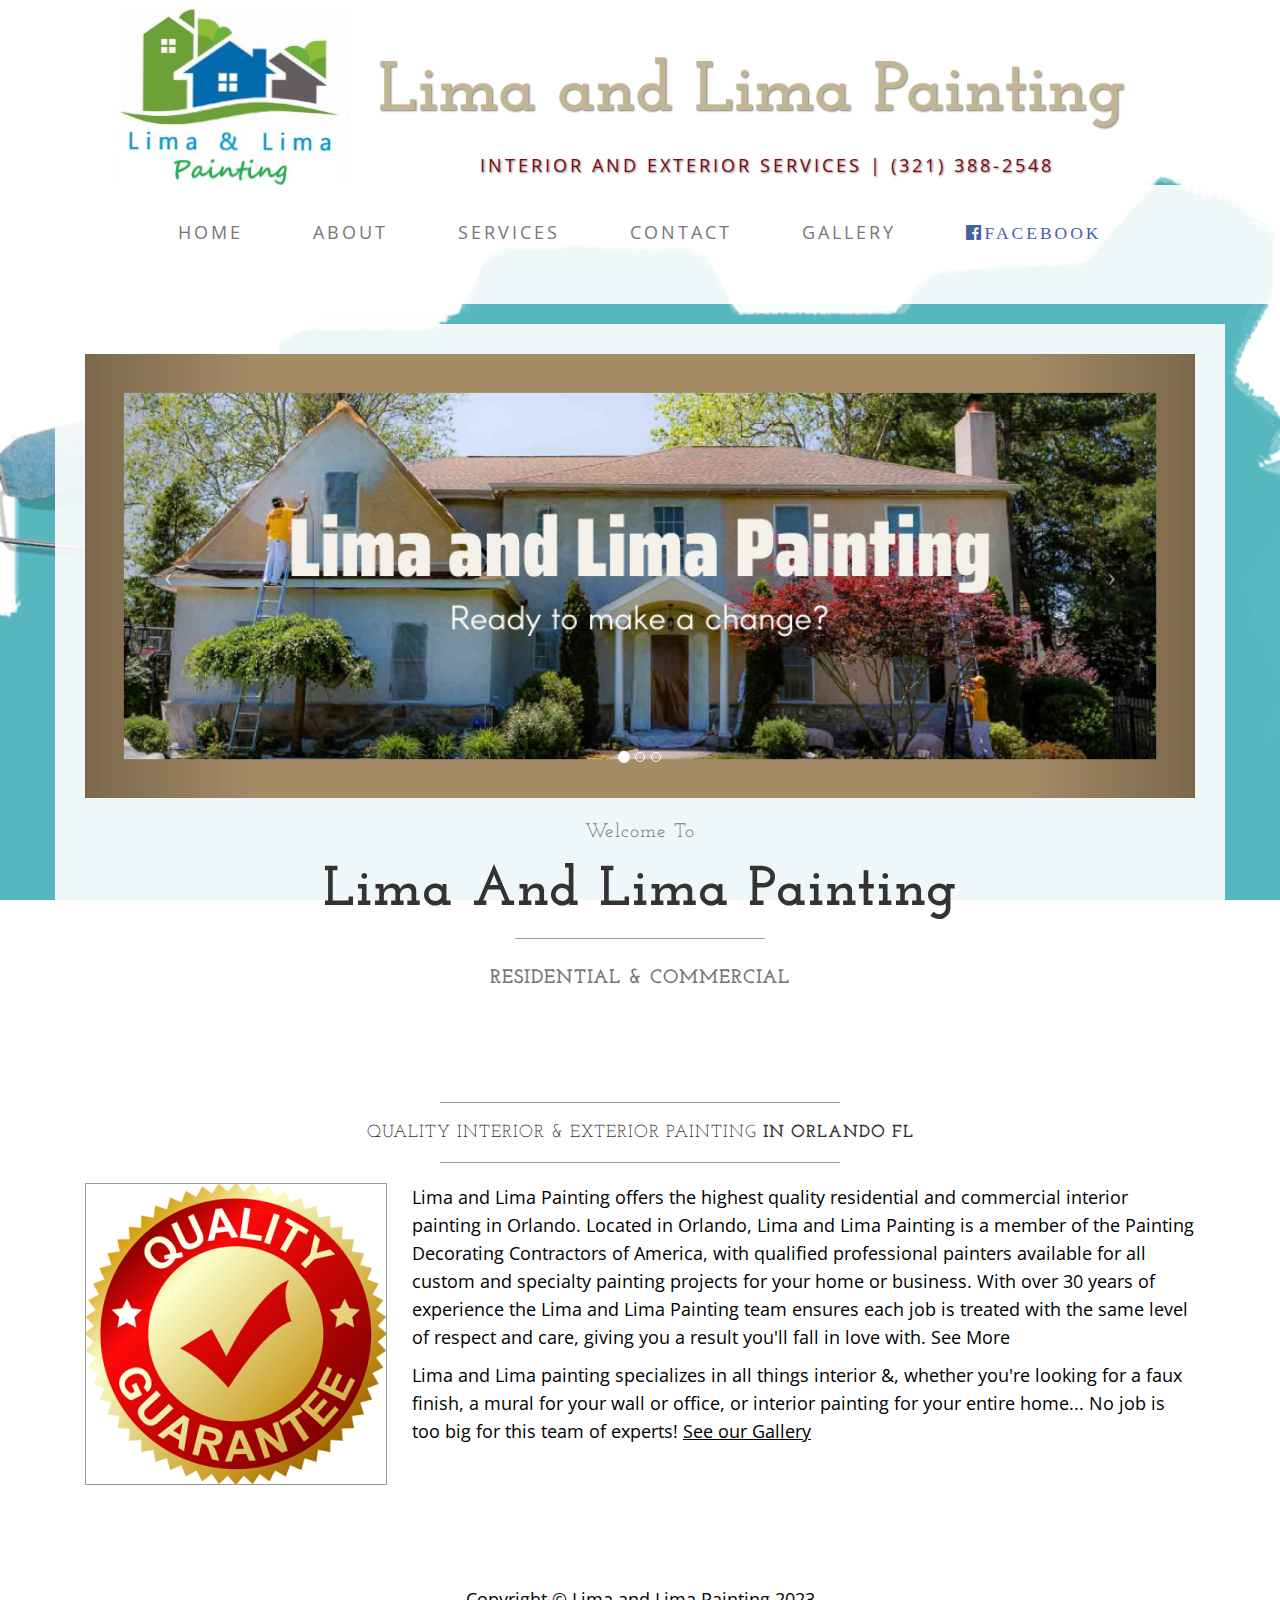
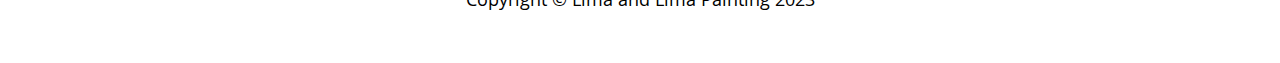
<file: index.html>
<!DOCTYPE html>
<html lang="en">

<head>

    <meta charset="utf-8">
    <meta http-equiv="X-UA-Compatible" content="IE=edge">
    <meta name="viewport" content="width=device-width, initial-scale=1">
    <meta name="description" content="">
    <meta name="author" content="">

    <title>Lima and Lima Painting</title>

    <!-- Bootstrap Core CSS -->
    <link href="css/bootstrap.min.css" rel="stylesheet">
    <link href="css/font-awesome.min.css" rel="stylesheet">

    <!-- Custom CSS -->
    <link href="css/business-casual.css" rel="stylesheet">

    <!-- Fonts -->
    <link href="http://fonts.googleapis.com/css?family=Open+Sans:300italic,400italic,600italic,700italic,800italic,400,300,600,700,800" rel="stylesheet" type="text/css">
    <link href="http://fonts.googleapis.com/css?family=Josefin+Slab:100,300,400,600,700,100italic,300italic,400italic,600italic,700italic" rel="stylesheet" type="text/css">

    <!-- HTML5 Shim and Respond.js IE8 support of HTML5 elements and media queries -->
    <!-- WARNING: Respond.js doesn't work if you view the page via file:// -->
    <!--[if lt IE 9]>
        <script src="https://oss.maxcdn.com/libs/html5shiv/3.7.0/html5shiv.js"></script>
        <script src="https://oss.maxcdn.com/libs/respond.js/1.4.2/respond.min.js"></script>
    <![endif]-->

</head>

<body>

    <div class="brand"><img src="img/limalogo.png">Lima and Lima Painting</div>
    <div class="address-bar">Interior and Exterior Services | (321) 388-2548</div>

    <!-- Navigation -->
    <nav class="navbar navbar-default" role="navigation">
        <div class="container">
            <!-- Brand and toggle get grouped for better mobile display -->
            <div class="navbar-header">
                <button type="button" class="navbar-toggle" data-toggle="collapse" data-target="#bs-example-navbar-collapse-1">
                    <span class="sr-only">Toggle navigation</span>
                    <span class="icon-bar"></span>
                    <span class="icon-bar"></span>
                    <span class="icon-bar"></span>
                    <span class="icon-bar"></span>
                </button>
                <!-- navbar-brand is hidden on larger screens, but visible when the menu is collapsed -->
                <a class="navbar-brand" href="index.html">Lima and Lima Painting</a>
            </div>
            <!-- Collect the nav links, forms, and other content for toggling -->
            <div class="collapse navbar-collapse" id="bs-example-navbar-collapse-1">
                <ul class="nav navbar-nav">
                    <li>
                        <a href="index.html">Home</a>
                    </li>
                    <li>
                        <a href="about.html">About</a>
                    </li>
                    <li>
                        <a href="blog.html">Services</a>
                    </li>
                    <li>
                        <a href="contact.html">Contact</a>
                    </li>
                    <li>
                        <a href="gallery.html">Gallery</a>
                    </li>
                    <li>
                        <a href="https://www.facebook.com/limaandlimapainting/" target="_blank">
                            <i class="fa fa-facebook-official">Facebook</i>
                        </a>
                    </li>
                </ul>
            </div>
            <!-- /.navbar-collapse -->
        </div>
        <!-- /.container -->
    </nav>

    <div class="container">

        <div class="row">
            <div class="box">
                <div class="col-lg-12 text-center">
                    <div id="carousel-example-generic" class="carousel slide">
                        <!-- Indicators -->
                        <ol class="carousel-indicators hidden-xs">
                            <li data-target="#carousel-example-generic" data-slide-to="0" class="active"></li>
                            <li data-target="#carousel-example-generic" data-slide-to="1"></li>
                            <li data-target="#carousel-example-generic" data-slide-to="2"></li>
                        </ol>

                        <!-- Wrapper for slides -->
                        <div class="carousel-inner">
                            <div class="item active">
                                <img class="img-responsive img-full" src="img/slide-1.jpg" alt="">
                            </div>
                            <div class="item">
                                <img class="img-responsive img-full" src="img/slide-2.jpg" alt="">
                            </div>
                            <div class="item">
                                <img class="img-responsive img-full" src="img/slide-3.jpg" alt="">
                            </div>
                        </div>

                        <!-- Controls -->
                        <a class="left carousel-control" href="#carousel-example-generic" data-slide="prev">
                            <span class="icon-prev"></span>
                        </a>
                        <a class="right carousel-control" href="#carousel-example-generic" data-slide="next">
                            <span class="icon-next"></span>
                        </a>
                    </div>
                    <h2 class="brand-before">
                        <small>Welcome to</small>
                    </h2>
                    <h1 class="brand-name">Lima and Lima Painting</h1>
                    <hr class="tagline-divider">
                    <h2>
                        <small>
                            <strong>Residential &amp; Commercial</strong>
                        </small>
                    </h2>
                </div>
            </div>
        </div>

        <div class="row">
            <div class="box">
                <div class="col-lg-12">
                    <hr>
                    <h2 class="intro-text text-center">Quality Interior &amp; Exterior Painting 
                        <strong>in Orlando FL</strong>
                    </h2>
                    <hr>
                    <img class="img-responsive img-border img-left" src="img/quality.png" alt="">
                    <hr class="visible-xs">
                    <p>Lima and Lima Painting offers the highest quality residential and commercial interior painting in Orlando. Located in Orlando, Lima and Lima Painting is a member of the Painting Decorating Contractors of America, with qualified professional painters available for all custom and specialty painting projects for your home or business. With over 30 years of experience the Lima and Lima Painting team ensures each job is treated with the same level of respect and care, giving you a result you'll fall in love with. <a href="about.html">See More</a></p>
                    
                    <p>Lima and Lima painting specializes in all things interior &amp;, whether you're looking for a faux finish, a mural for your wall or office, or interior painting for your entire home... No job is too big for this team of experts!
                    <a href="gallery.html" class="links">See our Gallery</a></p>
                </div>
            </div>
        </div>

    </div>
    <!-- /.container -->

    <footer>
        <div class="container">
            <div class="row">
                <div class="col-lg-12 text-center">
                    <p>Copyright &copy; Lima and Lima Painting 2023</p>
                </div>
            </div>
        </div>
    </footer>

    <!-- jQuery -->
    <script src="js/jquery.js"></script>

    <!-- Bootstrap Core JavaScript -->
    <script src="js/bootstrap.min.js"></script>

    <!-- Script to Activate the Carousel -->
    <script>
    $('.carousel').carousel({
        interval: 5000 //changes the speed
    })
    </script>

</body>

</html>
</file>
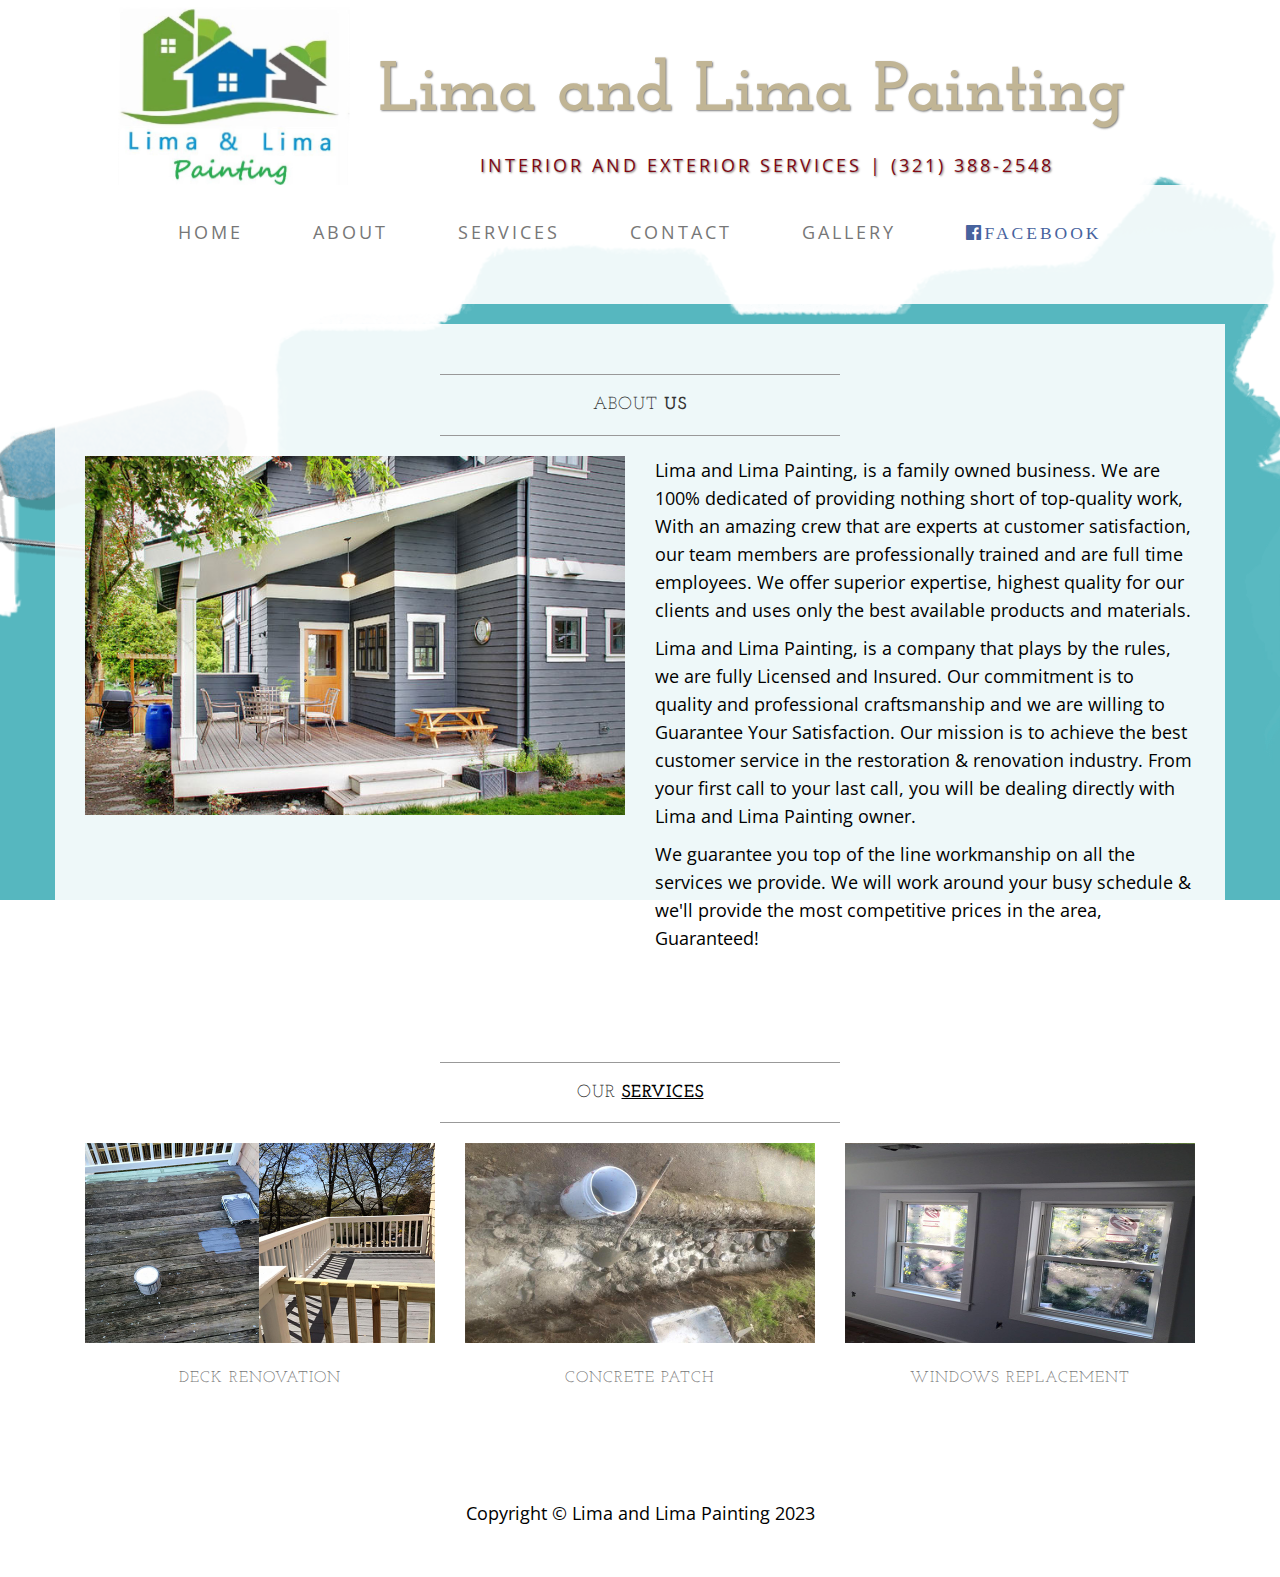
<file: about.html>
<!DOCTYPE html>
<html lang="en">

<head>

    <meta charset="utf-8">
    <meta http-equiv="X-UA-Compatible" content="IE=edge">
    <meta name="viewport" content="width=device-width, initial-scale=1">
    <meta name="description" content="">
    <meta name="author" content="">

    <title>About - Lima and Lima Painting</title>

    <!-- Bootstrap Core CSS -->
    <link href="css/bootstrap.min.css" rel="stylesheet">
    <link href="css/font-awesome.min.css" rel="stylesheet">

    <!-- Custom CSS -->
    <link href="css/business-casual.css" rel="stylesheet">

    <!-- Fonts -->
    <link href="http://fonts.googleapis.com/css?family=Open+Sans:300italic,400italic,600italic,700italic,800italic,400,300,600,700,800" rel="stylesheet" type="text/css">
    <link href="http://fonts.googleapis.com/css?family=Josefin+Slab:100,300,400,600,700,100italic,300italic,400italic,600italic,700italic" rel="stylesheet" type="text/css">

    <!-- HTML5 Shim and Respond.js IE8 support of HTML5 elements and media queries -->
    <!-- WARNING: Respond.js doesn't work if you view the page via file:// -->
    <!--[if lt IE 9]>
        <script src="https://oss.maxcdn.com/libs/html5shiv/3.7.0/html5shiv.js"></script>
        <script src="https://oss.maxcdn.com/libs/respond.js/1.4.2/respond.min.js"></script>
    <![endif]-->

</head>

<body>

    <div class="brand"><img src="img/limalogo.png">Lima and Lima Painting</div>
    <div class="address-bar">Interior and Exterior Services | (321) 388-2548</div>

    <!-- Navigation -->
    <nav class="navbar navbar-default" role="navigation">
        <div class="container">
            <!-- Brand and toggle get grouped for better mobile display -->
            <div class="navbar-header">
                <button type="button" class="navbar-toggle" data-toggle="collapse" data-target="#bs-example-navbar-collapse-1">
                    <span class="sr-only">Toggle navigation</span>
                    <span class="icon-bar"></span>
                    <span class="icon-bar"></span>
                    <span class="icon-bar"></span>
                    <span class="icon-bar"></span>
                </button>
                <!-- navbar-brand is hidden on larger screens, but visible when the menu is collapsed -->
                <a class="navbar-brand" href="index.html">Lima and Lima Painting</a>
            </div>
            <!-- Collect the nav links, forms, and other content for toggling -->
            <div class="collapse navbar-collapse" id="bs-example-navbar-collapse-1">
                <ul class="nav navbar-nav">
                    <li>
                        <a href="index.html">Home</a>
                    </li>
                    <li>
                        <a href="about.html">About</a>
                    </li>
                    <li>
                        <a href="blog.html">Services</a>
                    </li>
                    <li>
                        <a href="contact.html">Contact</a>
                    </li>
                    <li>
                        <a href="gallery.html">Gallery</a>
                    </li>
                    <li>
                        <a href="https://www.facebook.com/limaandlimapainting/" target="_blank">
                            <i class="fa fa-facebook-official">Facebook</i>
                        </a>
                    </li>
                </ul>
            </div>
            <!-- /.navbar-collapse -->
        </div>
        <!-- /.container -->
    </nav>

    <div class="container">

        <div class="row">
            <div class="box">
                <div class="col-lg-12">
                    <hr>
                    <h2 class="intro-text text-center">About
                        <strong>Us </strong>
                    </h2>
                    <hr>
                </div>
                <div class="col-md-6">
                    <img class="img-responsive img-border-left" src="img/painting.jpg" alt="">
                </div>
                <div class="col-md-6">
                    <p>Lima and Lima Painting, is a family owned business. We are 100% dedicated of providing nothing short of top-quality work, With an amazing crew that are experts at customer satisfaction, our team members are professionally trained and are full time employees. We offer superior expertise, highest quality for our clients and uses only the best available products and materials.</p>

                    <p>Lima and Lima Painting, is a company that plays by the rules, we are fully Licensed and Insured. Our commitment is to quality and professional craftsmanship and we are willing to Guarantee Your Satisfaction. Our mission is to achieve the best customer service in the restoration &amp; renovation industry. From your first call to your last call, you will be dealing directly with Lima and Lima Painting owner.</p>

                    <p>We guarantee you top of the line workmanship on all the services we provide. We will work around your busy schedule &amp; we'll provide the most competitive prices in the area, Guaranteed! </p>
                </div>
                 
                <div class="clearfix"></div>
            </div>
        </div>

        <div class="row">
            <div class="box">
                <div class="col-lg-12">
                    <hr>
                    <h2 class="intro-text text-center">Our
                        <strong><a href="blog.html" class="links">services</a></strong>
                    </h2>
                    <hr>
                </div>
                <div class="col-sm-4 text-center">
                    <img class="img-responsive" src="img/deck.png" alt="">
                    <h3>
                        <small>Deck Renovation</small>
                    </h3>
                </div>
                <div class="col-sm-4 text-center">
                    <img class="img-responsive" src="img/concrete.png" alt="">
                    <h3>
                        <small>Concrete Patch</small>
                    </h3>
                </div>
                <div class="col-sm-4 text-center">
                    <img class="img-responsive" src="img/windows.png" alt="">
                    <h3>
                        <small>Windows Replacement</small>
                    </h3>
                </div>
                <div class="clearfix"></div>
            </div>
        </div>

    </div>
    <!-- /.container -->

    <footer>
        <div class="container">
            <div class="row">
                <div class="col-lg-12 text-center">
                    <p>Copyright &copy; Lima and Lima Painting 2023</p>
                </div>
            </div>
        </div>
    </footer>

    <!-- jQuery -->
    <script src="js/jquery.js"></script>

    <!-- Bootstrap Core JavaScript -->
    <script src="js/bootstrap.min.js"></script>

</body>

</html>
</file>
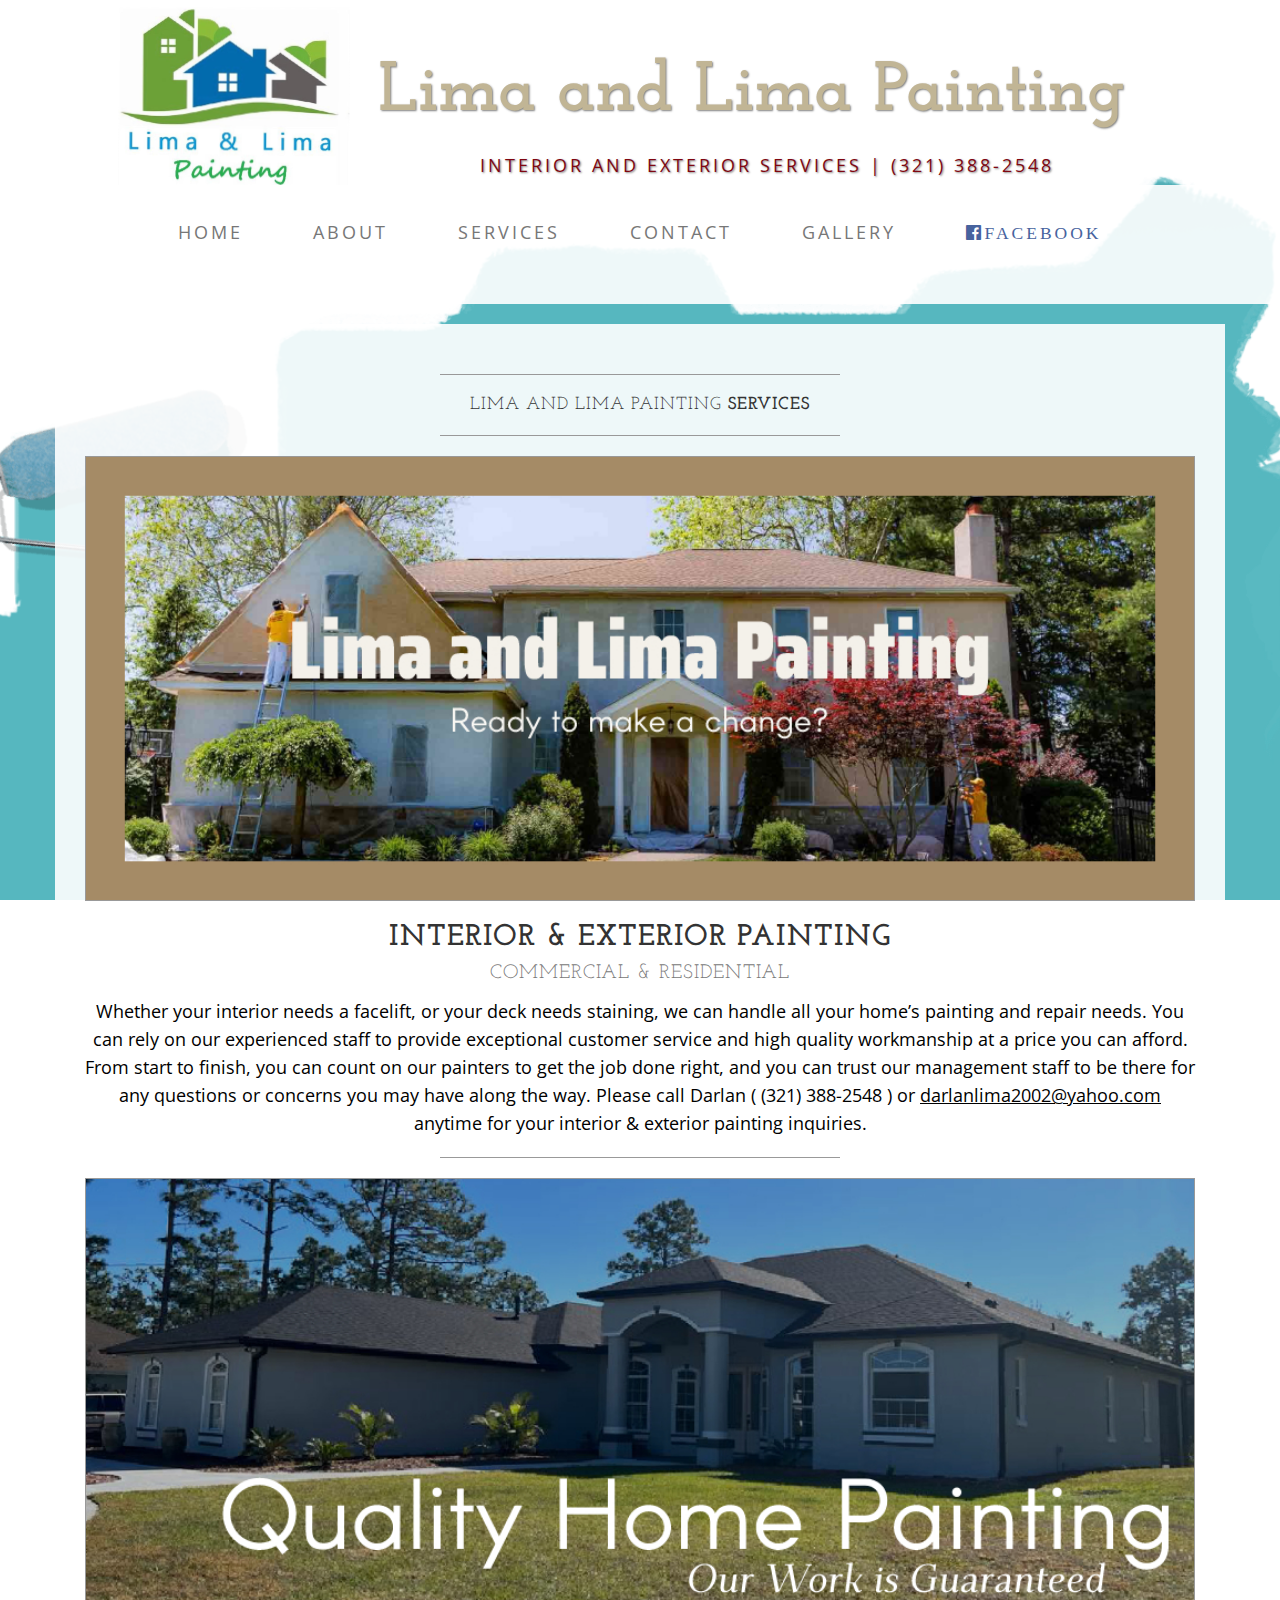
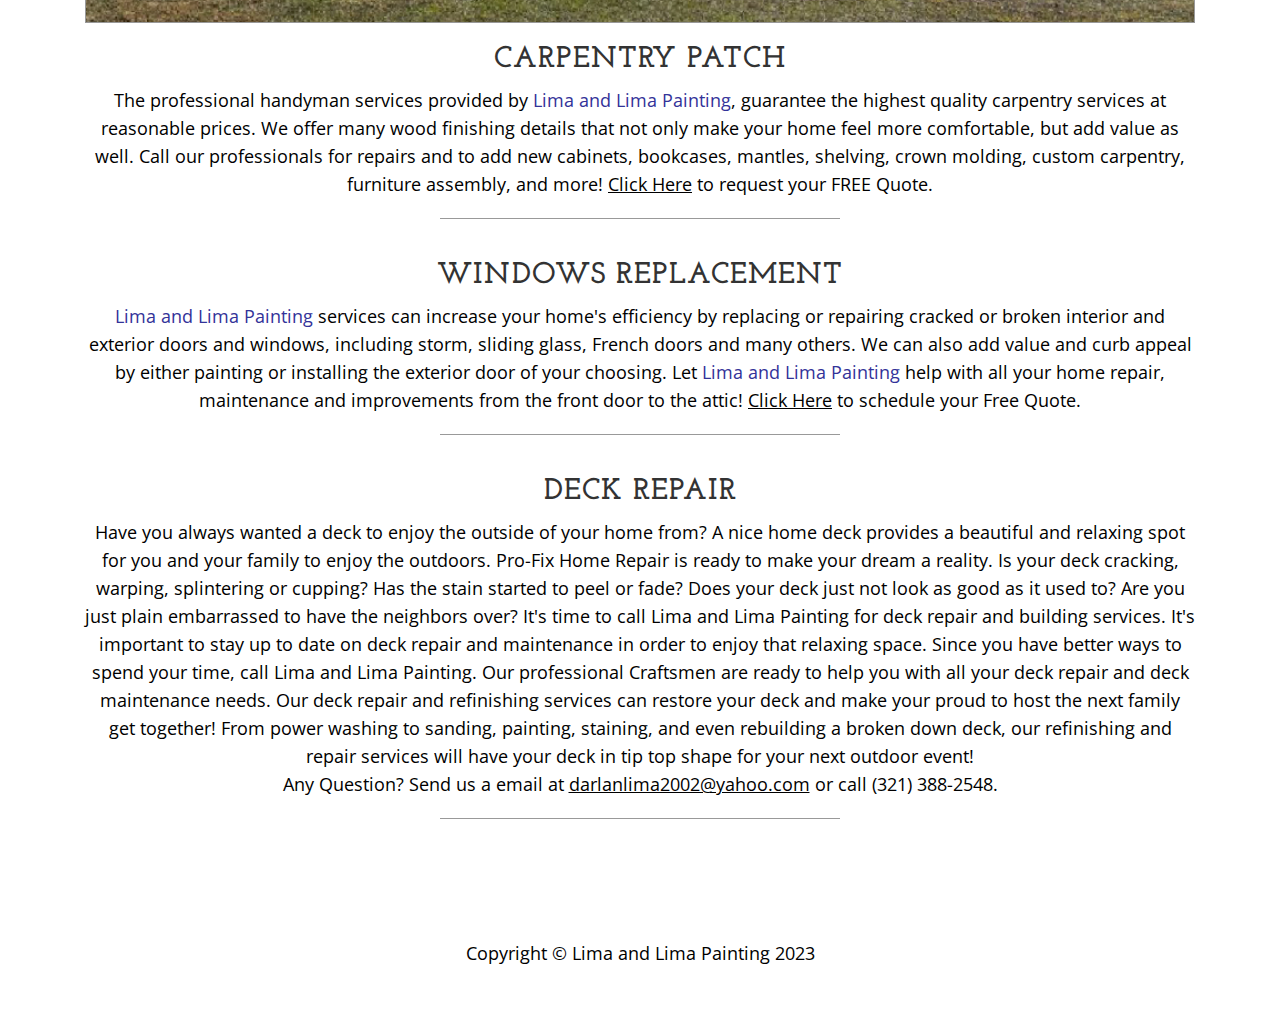
<file: blog.html>
<!DOCTYPE html>
<html lang="en">

<head>

    <meta charset="utf-8">
    <meta http-equiv="X-UA-Compatible" content="IE=edge">
    <meta name="viewport" content="width=device-width, initial-scale=1">
    <meta name="description" content="">
    <meta name="author" content="">

    <title>Services - Lima and Lima Painting</title>

    <!-- Bootstrap Core CSS -->
    <link href="css/bootstrap.min.css" rel="stylesheet">
    <link href="css/font-awesome.min.css" rel="stylesheet">

    <!-- Custom CSS -->
    <link href="css/business-casual.css" rel="stylesheet">

    <!-- Fonts -->
    <link href="http://fonts.googleapis.com/css?family=Open+Sans:300italic,400italic,600italic,700italic,800italic,400,300,600,700,800" rel="stylesheet" type="text/css">
    <link href="http://fonts.googleapis.com/css?family=Josefin+Slab:100,300,400,600,700,100italic,300italic,400italic,600italic,700italic" rel="stylesheet" type="text/css">

    <!-- HTML5 Shim and Respond.js IE8 support of HTML5 elements and media queries -->
    <!-- WARNING: Respond.js doesn't work if you view the page via file:// -->
    <!--[if lt IE 9]>
        <script src="https://oss.maxcdn.com/libs/html5shiv/3.7.0/html5shiv.js"></script>
        <script src="https://oss.maxcdn.com/libs/respond.js/1.4.2/respond.min.js"></script>
    <![endif]-->

</head>

<body>

    <div class="brand"><img src="img/limalogo.png">Lima and Lima Painting</div>
    <div class="address-bar">Interior and Exterior Services | (321) 388-2548</div>

    <!-- Navigation -->
    <nav class="navbar navbar-default menu" role="navigation">
        <div class="container">
            <!-- Brand and toggle get grouped for better mobile display -->
            <div class="navbar-header">
                <button type="button" class="navbar-toggle" data-toggle="collapse" data-target="#bs-example-navbar-collapse-1">
                    <span class="sr-only">Toggle navigation</span>
                    <span class="icon-bar"></span>
                    <span class="icon-bar"></span>
                    <span class="icon-bar"></span>
                    <span class="icon-bar"></span>
                </button>
                <!-- navbar-brand is hidden on larger screens, but visible when the menu is collapsed -->
                <a class="navbar-brand" href="index.html">Lima and Lima PAINTING</a>
            </div>
            <!-- Collect the nav links, forms, and other content for toggling -->
            <div class="collapse navbar-collapse" id="bs-example-navbar-collapse-1">
                <ul class="nav navbar-nav">
                    <li>
                        <a href="index.html">Home</a>
                    </li>
                    <li>
                        <a href="about.html">About</a>
                    </li>
                    <li>
                        <a href="blog.html">Services</a>
                    </li>
                    <li>
                        <a href="contact.html">Contact</a>
                    </li>
                    <li>
                        <a href="gallery.html">Gallery</a>
                    </li>
                    <li>
                        <a href="https://www.facebook.com/limaandlimapainting/" target="_blank">
                            <i class="fa fa-facebook-official">Facebook</i>
                        </a>
                    </li>
                </ul>
            </div>
            <!-- /.navbar-collapse -->
        </div>
        <!-- /.container -->
    </nav>

    <div class="container">

        <div class="row">
            <div class="box">
                <div class="col-lg-12">
                    <hr>
                    <h2 class="intro-text text-center">lima and lima painting
                        <strong>services</strong>
                    </h2>
                    <hr>
                </div>
                <div class="col-lg-12 text-center">
                    <img class="img-responsive img-border img-full" src="img/slide-1.jpg" alt="">
                    <h2>Interior &amp; Exterior Painting 
                        <br><small>Commercial &amp; Residential</small>
                    </h2>
                    <p>Whether your interior needs a facelift, or your deck needs staining, we can handle all your home’s painting and repair needs. You can rely on our experienced staff to provide exceptional customer service and high quality workmanship at a price you can afford. From start to finish, you can count on our painters to get the job done right, and you can trust our management staff to be there for any questions or concerns you may have along the way. 

                    Please call Darlan ( (321) 388-2548 ) or <a href="mailto:darlanlima2002@yahoo.com" class="links">darlanlima2002@yahoo.com</a> anytime for your interior &amp; exterior painting inquiries.</p>
                   

                    <hr>
                </div>
                <div class="col-lg-12 text-center">
                    <img class="img-responsive img-border img-full" src="img/slide-3.jpg" alt="">
                    <h2>carpentry patch
                        <br>
                        <small></small>
                    </h2>
                    <p>The professional handyman services provided by <span class="wes">Lima and Lima Painting</span>, guarantee the highest quality carpentry services at reasonable prices. We offer many wood finishing details that not only make your home feel more comfortable, but add value as well. Call our professionals for repairs and to add new cabinets, bookcases, mantles, shelving, crown molding, custom carpentry, furniture assembly, and more! <a href="contact.html" class="links">Click Here</a> to request your FREE Quote.</p>
                    
                    <hr>
                </div>
                <div class="col-lg-12 text-center">
                
                    <h2>windows Replacement
                        <br>
                        <small></small>
                    </h2>
                    <p><span class="wes"> Lima and Lima Painting</span> services can increase your home's efficiency by replacing or repairing cracked or broken interior and exterior doors and windows, including storm, sliding glass, French doors and many others. We can also add value and curb appeal by either painting or installing the exterior door of your choosing. Let <span class="wes">Lima and Lima Painting</span> help with all your home repair, maintenance and improvements from the front door to the attic! <a href="contact.html" class="links">Click Here</a> to schedule your Free Quote. </p>
                    
                    <hr>
                </div>
                <div class="col-lg-12 text-center">
                    <h2>Deck Repair  
                        <br><small></small>
                    </h2>
                    <p>Have you always wanted a deck to enjoy the outside of your home from? A nice home deck provides a beautiful and relaxing spot for you and your family to enjoy the outdoors. Pro-Fix Home Repair is ready to make your dream a reality. 

                     Is your deck cracking, warping, splintering or cupping? Has the stain started to peel or fade? Does your deck just not look as good as it used to? Are you just plain embarrassed to have the neighbors over? It's time to call Lima and Lima Painting for deck repair and building services. It's important to stay up to date on deck repair and maintenance in order to enjoy that relaxing space. Since you have better ways to spend your time, call Lima and Lima Painting. Our professional Craftsmen are ready to help you with all your deck repair and deck maintenance needs. Our deck repair and refinishing services can restore your deck and make your proud to host the next family get together! From power washing to sanding, painting, staining, and even rebuilding a broken down deck, our refinishing and repair services will have your deck in tip top shape for your next outdoor event! 
                    <br>
                    Any Question? Send us a email at <a href="mailto:darlanlima2002@yahoo.com" class="links">darlanlima2002@yahoo.com</a> or call (321) 388-2548.</p>
                   

                    <hr>
                </div>
            </div>
        </div>

    </div>
    <!-- /.container -->

    <footer>
        <div class="container">
            <div class="row">
                <div class="col-lg-12 text-center">
                    <p>Copyright &copy; Lima and Lima Painting 2023</p>
                </div>
            </div>
        </div>
    </footer>

    <!-- jQuery -->
    <script src="js/jquery.js"></script>

    <!-- Bootstrap Core JavaScript -->
    <script src="js/bootstrap.min.js"></script>

</body>

</html>
</file>
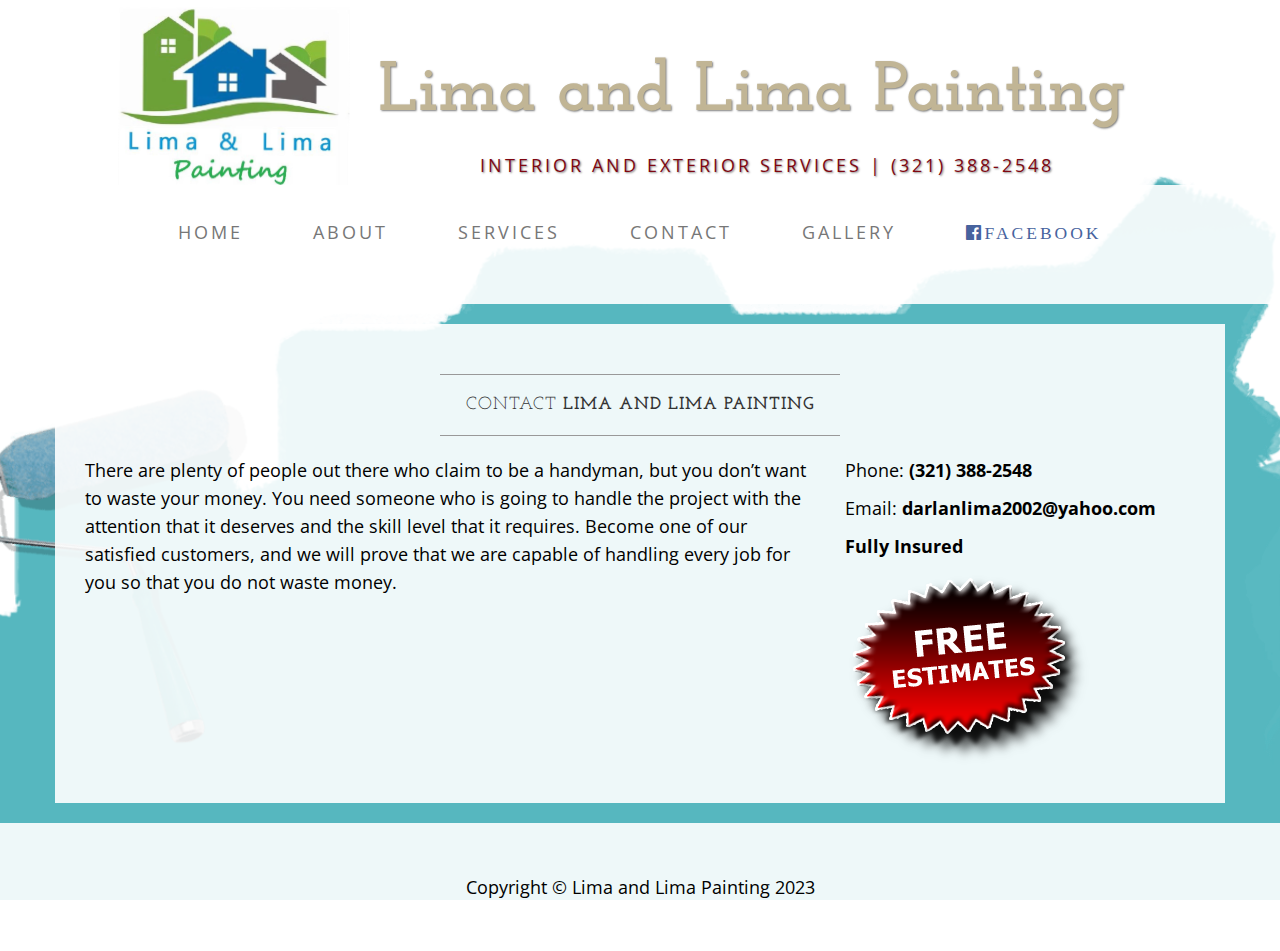
<file: contact.html>
<!DOCTYPE html>
<html lang="en">

<head>

    <meta charset="utf-8">
    <meta http-equiv="X-UA-Compatible" content="IE=edge">
    <meta name="viewport" content="width=device-width, initial-scale=1">
    <meta name="description" content="">
    <meta name="author" content="">

    <title>Contact - Lima and Lima Painting</title>

    <!-- Bootstrap Core CSS -->
    <link href="css/bootstrap.min.css" rel="stylesheet">
    <link href="css/font-awesome.min.css" rel="stylesheet">

    <!-- Custom CSS -->
    <link href="css/business-casual.css" rel="stylesheet">

    <!-- Fonts -->
    <link href="http://fonts.googleapis.com/css?family=Open+Sans:300italic,400italic,600italic,700italic,800italic,400,300,600,700,800" rel="stylesheet" type="text/css">
    <link href="http://fonts.googleapis.com/css?family=Josefin+Slab:100,300,400,600,700,100italic,300italic,400italic,600italic,700italic" rel="stylesheet" type="text/css">

    <!-- HTML5 Shim and Respond.js IE8 support of HTML5 elements and media queries -->
    <!-- WARNING: Respond.js doesn't work if you view the page via file:// -->
    <!--[if lt IE 9]>
        <script src="https://oss.maxcdn.com/libs/html5shiv/3.7.0/html5shiv.js"></script>
        <script src="https://oss.maxcdn.com/libs/respond.js/1.4.2/respond.min.js"></script>
    <![endif]-->

</head>

<body>

    <div class="brand"><img src="img/limalogo.png">Lima and Lima Painting</div>
    <div class="address-bar">Interior and Exterior Services | (321) 388-2548</div>

    <!-- Navigation -->
    <nav class="navbar navbar-default" role="navigation">
        <div class="container">
            <!-- Brand and toggle get grouped for better mobile display -->
            <div class="navbar-header">
                <button type="button" class="navbar-toggle" data-toggle="collapse" data-target="#bs-example-navbar-collapse-1">
                    <span class="sr-only">Toggle navigation</span>
                    <span class="icon-bar"></span>
                    <span class="icon-bar"></span>
                    <span class="icon-bar"></span>
                    <span class="icon-bar"></span>
                </button>
                <!-- navbar-brand is hidden on larger screens, but visible when the menu is collapsed -->
                <a class="navbar-brand" href="index.html">Lima and Lima Painting</a>
            </div>
            <!-- Collect the nav links, forms, and other content for toggling -->
            <div class="collapse navbar-collapse" id="bs-example-navbar-collapse-1">
                <ul class="nav navbar-nav">
                    <li>
                        <a href="index.html">Home</a>
                    </li>
                    <li>
                        <a href="about.html">About</a>
                    </li>
                    <li>
                        <a href="blog.html">Services</a>
                    </li>
                    <li>
                        <a href="contact.html">Contact</a>
                    </li>
                    <li>
                        <a href="gallery.html">Gallery</a>
                    </li>
                    <li>
                        <a href="https://www.facebook.com/limaandlimapainting/" target="_blank">
                            <i class="fa fa-facebook-official">Facebook</i>
                        </a>
                    </li>
                </ul>
            </div>
            <!-- /.navbar-collapse -->
        </div>
        <!-- /.container -->
    </nav>

    <div class="container">

        <div class="row">
            <div class="box">
                <div class="col-lg-12">
                    <hr>
                    <h2 class="intro-text text-center">Contact
                        <strong>Lima and Lima Painting</strong>
                    </h2>
                    <hr>
                </div>
                <div class="col-md-8">
                    
                    <p>There are plenty of people out there who claim to be a handyman, but you don’t want to waste your money. You need someone who is going to handle the project with the attention that it deserves and the skill level that it requires. Become one of our satisfied customers, and we will prove that we are capable of handling every job for you so that you do not waste money.</p>

                    
                </div>
                <div class="col-md-4">
                    <p>Phone:
                        <strong>(321) 388-2548</strong>
                    </p>
                    <p>Email:
                        <strong><a href="mailto:darlanlima2002@yahoo.com">darlanlima2002@yahoo.com</a></strong>
                    </p>
                    
                    <p><strong>Fully Insured</strong></p>
                    <img src="img/freee.png">
                </div>
                <div class="clearfix"></div>
            </div>
        </div>

     </div>
    <!-- /.container -->

    <footer>
        <div class="container">
            <div class="row">
                <div class="col-lg-12 text-center">
                    <p>Copyright &copy; Lima and Lima Painting 2023</p>
                </div>
            </div>
        </div>
    </footer>

    <!-- jQuery -->
    <script src="js/jquery.js"></script>

    <!-- Bootstrap Core JavaScript -->
    <script src="js/bootstrap.min.js"></script>

</body>

</html>
</file>
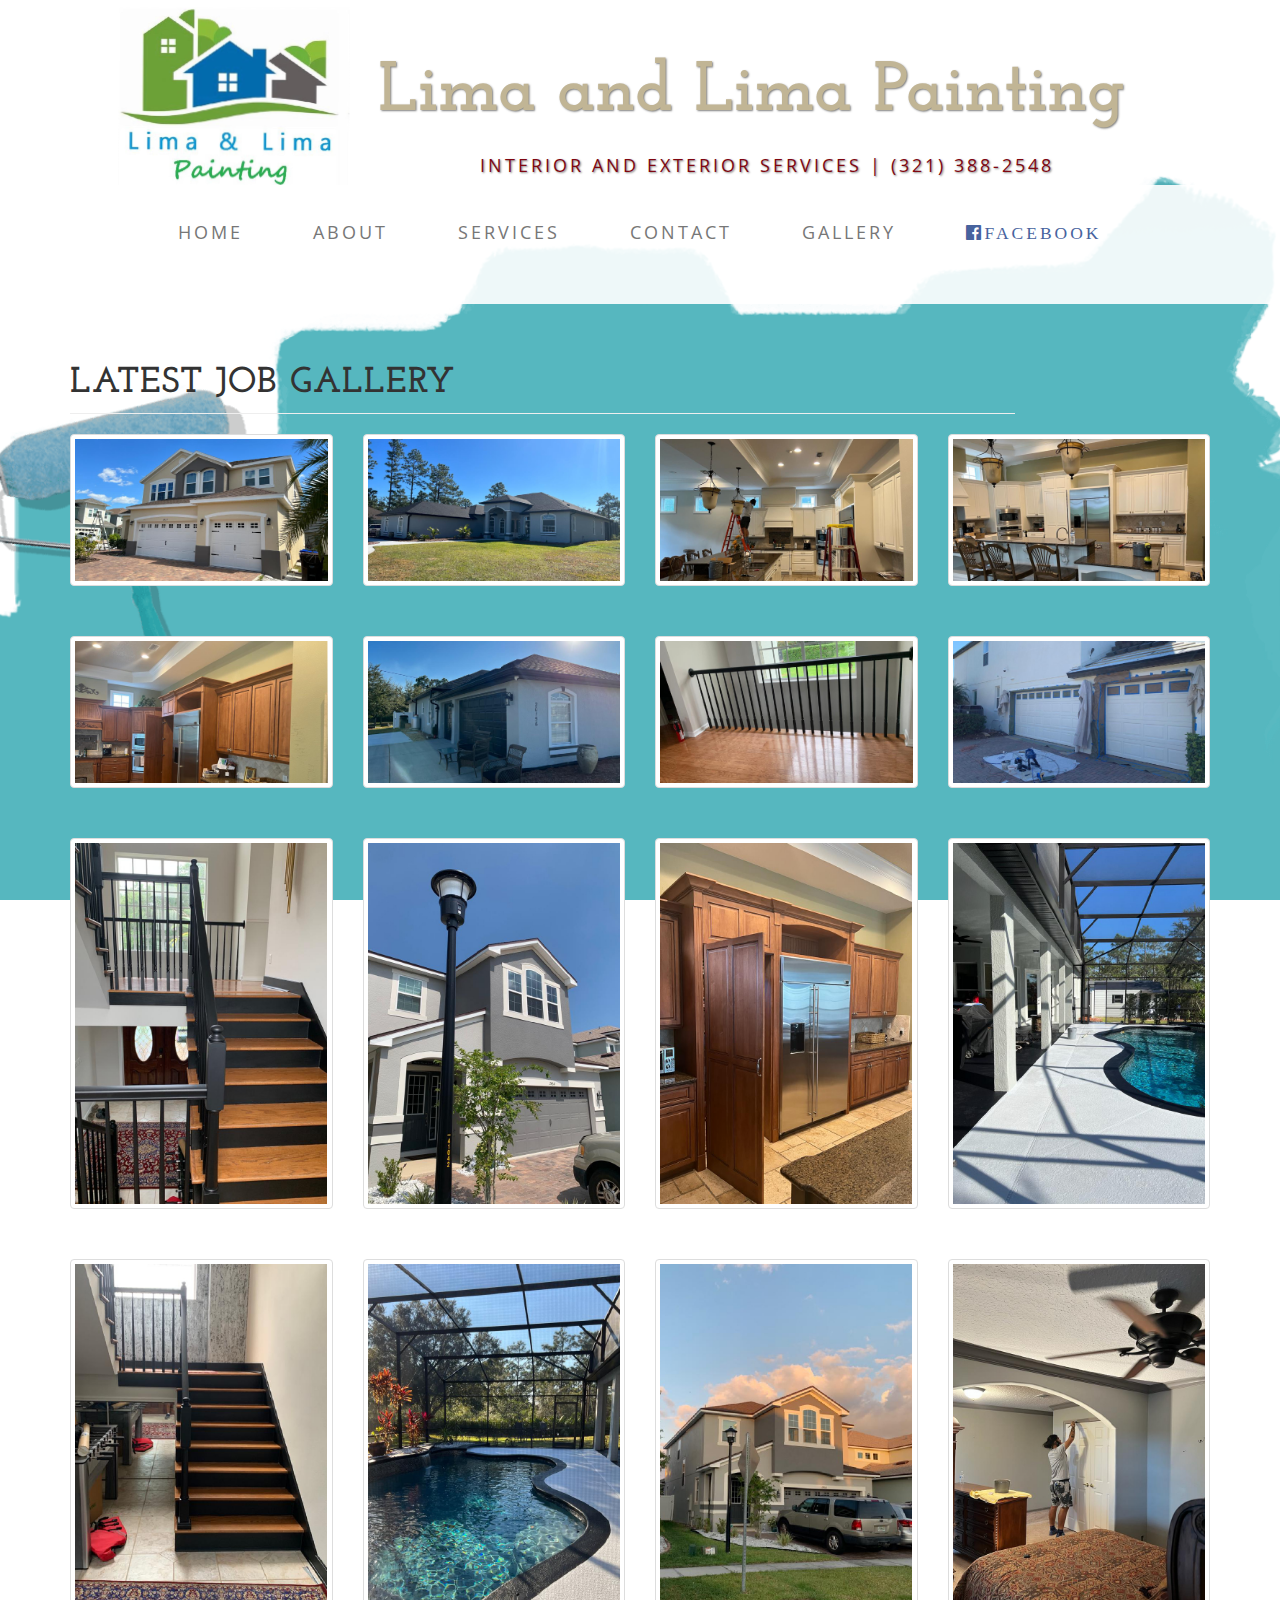
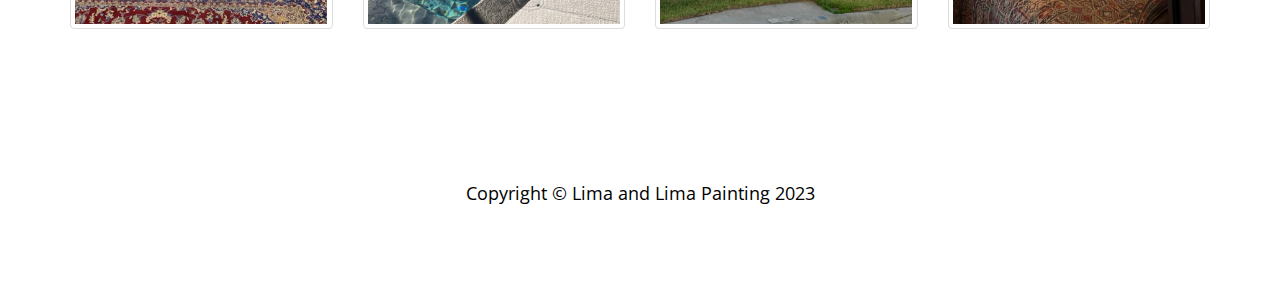
<file: gallery.html>
<!DOCTYPE html>
<html lang="en">

<head>

    <meta charset="utf-8">
    <meta http-equiv="X-UA-Compatible" content="IE=edge">
    <meta name="viewport" content="width=device-width, initial-scale=1">
    <meta name="description" content="">
    <meta name="author" content="">

    <title>Gallery - Lima and Lima Painting</title>

    <!-- Bootstrap Core CSS -->
    <link href="css/bootstrap.min.css" rel="stylesheet">
    <link href="./WesPainting gallery_files/thumbnail-gallery.css" rel="stylesheet">
    <link href="css/lightbox.css" rel="stylesheet">
    <link href="css/font-awesome.min.css" rel="stylesheet">

    <!-- Custom CSS -->
    <link href="css/business-casual.css" rel="stylesheet">

    <!-- Fonts -->
    <link href="http://fonts.googleapis.com/css?family=Open+Sans:300italic,400italic,600italic,700italic,800italic,400,300,600,700,800" rel="stylesheet" type="text/css">
    <link href="http://fonts.googleapis.com/css?family=Josefin+Slab:100,300,400,600,700,100italic,300italic,400italic,600italic,700italic" rel="stylesheet" type="text/css">

    <!-- HTML5 Shim and Respond.js IE8 support of HTML5 elements and media queries -->
    <!-- WARNING: Respond.js doesn't work if you view the page via file:// -->
    <!--[if lt IE 9]>
        <script src="https://oss.maxcdn.com/libs/html5shiv/3.7.0/html5shiv.js"></script>
        <script src="https://oss.maxcdn.com/libs/respond.js/1.4.2/respond.min.js"></script>
    <![endif]-->

</head>

<body>

    <div class="brand"><img src="img/limalogo.png">Lima and Lima Painting</div>
    <div class="address-bar">Interior and Exterior Services | (321) 388-2548</div>

    <!-- Navigation -->
    <nav class="navbar navbar-default" role="navigation">
        <div class="container">
            <!-- Brand and toggle get grouped for better mobile display -->
            <div class="navbar-header">
                <button type="button" class="navbar-toggle" data-toggle="collapse" data-target="#bs-example-navbar-collapse-1">
                    <span class="sr-only">Toggle navigation</span>
                    <span class="icon-bar"></span>
                    <span class="icon-bar"></span>
                    <span class="icon-bar"></span>
                    <span class="icon-bar"></span>
                </button>
                <!-- navbar-brand is hidden on larger screens, but visible when the menu is collapsed -->
                <a class="navbar-brand" href="index.html">Lima and Lima Painting</a>
            </div>
            <!-- Collect the nav links, forms, and other content for toggling -->
            <div class="collapse navbar-collapse" id="bs-example-navbar-collapse-1">
                <ul class="nav navbar-nav">
                    <li>
                        <a href="index.html">Home</a>
                    </li>
                    <li>
                        <a href="about.html">About</a>
                    </li>
                    <li>
                        <a href="blog.html">Services</a>
                    </li>
                    <li>
                        <a href="contact.html">Contact</a>
                    </li>
                    <li>
                        <a href="gallery.html">Gallery</a>
                    </li>
                    <li>
                        <a href="https://www.facebook.com/limaandlimapainting/" target="_blank">
                            <i class="fa fa-facebook-official">Facebook</i>
                        </a>
                    </li>

                </ul>
            </div>
            <!-- /.navbar-collapse -->
        </div>
        <!-- /.container -->
    </nav>
    
    <div class="container">
        <div class="row">
            <div class="col-lg-10">
                <h1 class="page-header">Latest Job Gallery</h1>
            </div>

            <div class="col-lg-3 col-md-4 col-xs-6 thumb">
                <a class="thumbnail" href="img/gallery/darlanlima4.jpg" data-lightbox="image-1" data-title="Lima and Lima Painting Services">
                <img class="img-responsive" src="img/gallery/darlanlima4.jpg" alt="">
                </a>
            </div>
            <div class="col-lg-3 col-md-4 col-xs-6 thumb">
                <a class="thumbnail" href="img/gallery/darlanlima1.jpg" data-lightbox="image-1" data-title="Lima and Lima Painting Services">
                <img class="img-responsive" src="img/gallery/darlanlima1.jpg" alt="">
                </a>
            </div>
            <div class="col-lg-3 col-md-4 col-xs-6 thumb">
                <a class="thumbnail" href="img/gallery/darlanlima2.jpg" data-lightbox="image-1" data-title="Lima and Lima Painting Services">
                <img class="img-responsive" src="img/gallery/darlanlima2.jpg" alt="">
                </a>
            </div>
            <div class="col-lg-3 col-md-4 col-xs-6 thumb">
                <a class="thumbnail" href="img/gallery/darlanlima3.jpg" data-lightbox="image-1" data-title="Lima and Lima Painting Services">
                <img class="img-responsive" src="img/gallery/darlanlima3.jpg" alt="">
                </a>
            </div>
              <div class="col-lg-3 col-md-4 col-xs-6 thumb">
                <a class="thumbnail" href="img/gallery/darlanlima.jpg" data-lightbox="image-1" data-title="Lima and Lima Painting Services">
                <img class="img-responsive" src="img/gallery/darlanlima.jpg" alt="">
                </a>
            </div>
            <div class="col-lg-3 col-md-4 col-xs-6 thumb">
                <a class="thumbnail" href="img/gallery/darlanlima01.jpg" data-lightbox="image-1" data-title="Lima and Lima Painting Services">
                <img class="img-responsive" src="img/gallery/darlanlima01.jpg" alt="">
                </a>
            </div>
            <div class="col-lg-3 col-md-4 col-xs-6 thumb">
                <a class="thumbnail" href="img/gallery/darlanlima02.jpg" data-lightbox="image-1" data-title="Lima and Lima Painting Services">
                <img class="img-responsive" src="img/gallery/darlanlima02.jpg" alt="">
                </a>
            </div>
            <div class="col-lg-3 col-md-4 col-xs-6 thumb">
                <a class="thumbnail" href="img/gallery/darlanlima03.jpg" data-lightbox="image-1" data-title="Lima and Lima Painting Services">
                <img class="img-responsive" src="img/gallery/darlanlima03.jpg" alt="">
                </a>
            </div>
            <div class="col-lg-3 col-md-4 col-xs-6 thumb">
                <a class="thumbnail" href="img/gallery/darlanlima6.jpg" data-lightbox="image-1" data-title="Lima and Lima Painting Services">
                <img class="img-responsive" src="img/gallery/darlanlima6.jpg" alt="">
                </a>
            </div>
            <div class="col-lg-3 col-md-4 col-xs-6 thumb">
                <a class="thumbnail" href="img/gallery/darlanlima14.jpg" data-lightbox="image-1" data-title="Lima and Lima Painting Services">
                <img class="img-responsive" src="img/gallery/darlanlima14.jpg" alt="">
                </a>
            </div>
            <div class="col-lg-3 col-md-4 col-xs-6 thumb">
                <a class="thumbnail" href="img/gallery/darlanlima7.jpg" data-lightbox="image-1" data-title="Lima and Lima Painting Services">
                <img class="img-responsive" src="img/gallery/darlanlima7.jpg" alt="">
                </a>
            </div>
            <div class="col-lg-3 col-md-4 col-xs-6 thumb">
                <a class="thumbnail" href="img/gallery/darlanlima8.jpg" data-lightbox="image-1" data-title="Lima and Lima Painting Services">
                <img class="img-responsive" src="img/gallery/darlanlima8.jpg" alt="">
                </a>
            </div>
            <div class="col-lg-3 col-md-4 col-xs-6 thumb">
                <a class="thumbnail" href="img/gallery/darlanlima9.jpg" data-lightbox="image-1" data-title="Lima and Lima Painting Services">
                <img class="img-responsive" src="img/gallery/darlanlima9.jpg" alt="">
                </a>
            </div>
            <div class="col-lg-3 col-md-4 col-xs-6 thumb">
                <a class="thumbnail" href="img/gallery/darlanlima10.jpg" data-lightbox="image-1" data-title="Lima and Lima Painting Services">
                <img class="img-responsive" src="img/gallery/darlanlima10.jpg" alt="">
                </a>
            </div>
            <div class="col-lg-3 col-md-4 col-xs-6 thumb">
                <a class="thumbnail" href="img/gallery/darlanlima11.jpg" data-lightbox="image-1" data-title="Lima and Lima Painting Services">
                <img class="img-responsive" src="img/gallery/darlanlima11.jpg" alt="">
                </a>
            </div>
            <div class="col-lg-3 col-md-4 col-xs-6 thumb">
                <a class="thumbnail" href="img/gallery/darlanlima12.jpg" data-lightbox="image-1" data-title="Lima and Lima Painting Services">
                <img class="img-responsive" src="img/gallery/darlanlima12.jpg" alt="">
                </a>
            </div>
        </div>
    </div>



    
    <!-- /.container -->

    <footer>
        <div class="container">
            <div class="row">
                <div class="col-lg-12 text-center">
                    <p>Copyright &copy; Lima and Lima Painting 2023</p>
                </div>
            </div>
        </div>
    </footer>


    <!-- jQuery -->
    <script src="js/jquery.js"></script>

    <!-- Bootstrap Core JavaScript -->

    <script src="js/bootstrap.min.js"></script>
    <script src="js/lightbox.min.js"></script>

    <!-- Script to Activate the Carousel -->
    <script>
    $('.carousel').carousel({
        interval: 5000 //changes the speed
    })
    </script>

</body>

</html>
</file>
<file: css/business-casual.css>
/*!
 * Start Bootstrap - Business Casual Bootstrap Theme (http://startbootstrap.com)
 * Code licensed under the Apache License v2.0.
 * For details, see http://www.apache.org/licenses/LICENSE-2.0.
 */

body {
    font-family: "Open Sans","Helvetica Neue",Helvetica,Arial,sans-serif;
    background: url('../img/bg2.png') no-repeat center center fixed;
    -webkit-background-size: cover;
    -moz-background-size: cover;
    background-size: cover;
    -o-background-size: cover;
}

h1,
h2,
h3,
h4,
h5,
h6 {
    text-transform: uppercase;
    font-family: "Josefin Slab","Helvetica Neue",Helvetica,Arial,sans-serif;
    font-weight: 700;
    letter-spacing: 1px;
}

.menuwes {
    border: none;
    background-image: url(../img/paintover.png)!important;
    background-repeat: no-repeat !important;
    /* background-attachment: fixed; */
    background-position: center !important;
    /* background: #fff; */
    /* background: rgba(255,255,255,0.9); */
}

p {
    font-size: 1.25em;
    line-height: 1.6;
    color: #000;
}

hr {
    max-width: 400px;
    border-color: #999999;
}

.brand,
.address-bar {
    display: none;
}

a{
    color: #000;

}
.links{
    text-decoration: underline;
}
.wes{
    color: #333399;

}
a:hover{
    color: #066;
    text-decoration: none;
}
ul {
  padding:0 0 0 0;
  margin:0 0 0 0;
}
ul li {
  list-style:none;
  margin-bottom:25px;
}
ul li img {
  cursor: pointer;
}


.navbar-brand {
    text-transform: uppercase;
    font-weight: 900;
    letter-spacing: 2px;
}

.navbar-nav {
    text-transform: uppercase;
    font-weight: 400;
    letter-spacing: 3px;
}

.img-full {
    min-width: 100%;
}

.brand-before,
.brand-name {
    text-transform: capitalize;
}

.brand-before {
    margin: 15px 0;
}

.brand-name {
    margin: 0;
    font-size: 4em;
}
.fa {
    color:#47639E;
}

.tagline-divider {
    margin: 15px auto 3px;
    max-width: 250px;
    border-color: #999999;
}

.box {
    margin-bottom: 20px;
    padding: 30px 15px;
    background: #fff;
    background: rgba(255,255,255,0.9);
}

.intro-text {
    text-transform: uppercase;
    font-size: 1.25em;
    font-weight: 400;
    letter-spacing: 1px;
}

.img-border {
    float: none;
    margin: 0 auto 0;
    border: #999999 solid 1px;
}

.img-left {
    float: none;
    margin: 0 auto 0;
}

footer {
    background: #fff;
    background: rgba(255,255,255,0.9);
}

footer p {
    margin: 0;
    padding: 50px 0;
}

@media screen and (min-width:768px) {
    .brand {
        display: inherit;
        margin: 0px 0px 0px -65px !important;
        padding: 7px 0 8px;
        text-align: center;
        text-shadow: 1px 1px 2px rgba(0,0,0,0.5);
        font-family: "Josefin Slab","Helvetica Neue",Helvetica,Arial,sans-serif;
        font-size: 5em;
        font-weight: 700;
        line-height: normal;
        color: #C1B595;
    }

    .top-divider {
        margin-top: 0;
    }

    .img-left {
        float: left;
        margin-right: 25px;
    }

    .address-bar {
        display: inherit;
        margin: -42px 0px 0px 254px !important;
        padding: 0px 0px 7px;
        text-align: center;
        text-shadow: 1px 1px 2px rgba(0,0,0,0.5);
        text-transform: uppercase;
        font-size: 1.32em;
        font-weight: 400;
        letter-spacing: 3px;
        color: #7f0711;
    }

    .navbar {
        border-radius: 0;
    }

    .navbar-header {
        display: none;
    }

    .navbar {
        min-height: 0;
    }

    .navbar-default {
        border: none;
        background: #fff;
        background: rgba(255,255,255,0.9);
    }


    .nav>li>a {
        padding: 35px;
    }

    .navbar-nav>li>a {
        line-height: normal;
    }

    .navbar-nav {
        display: table;
        float: none;
        margin: 0 auto;
        table-layout: fixed;
        font-size: 1.25em;
    }
}

@media screen and (min-width:1200px) {
    .box:after {
        content: '';
        display: table;
        clear: both;
    }
}
</file>
<file: WesPainting gallery_files/thumbnail-gallery.css>
/*!
 * Start Bootstrap - Thumbnail Gallery HTML Template (http://startbootstrap.com)
 * Code licensed under the Apache License v2.0.
 * For details, see http://www.apache.org/licenses/LICENSE-2.0.
 */

body {
    /*padding-top: 70px;  Required padding for .navbar-fixed-top. Change if height of navigation changes. */
}

.thumb {
    margin-bottom: 30px;
}

footer {
    margin: 50px 0;
}
</file>
